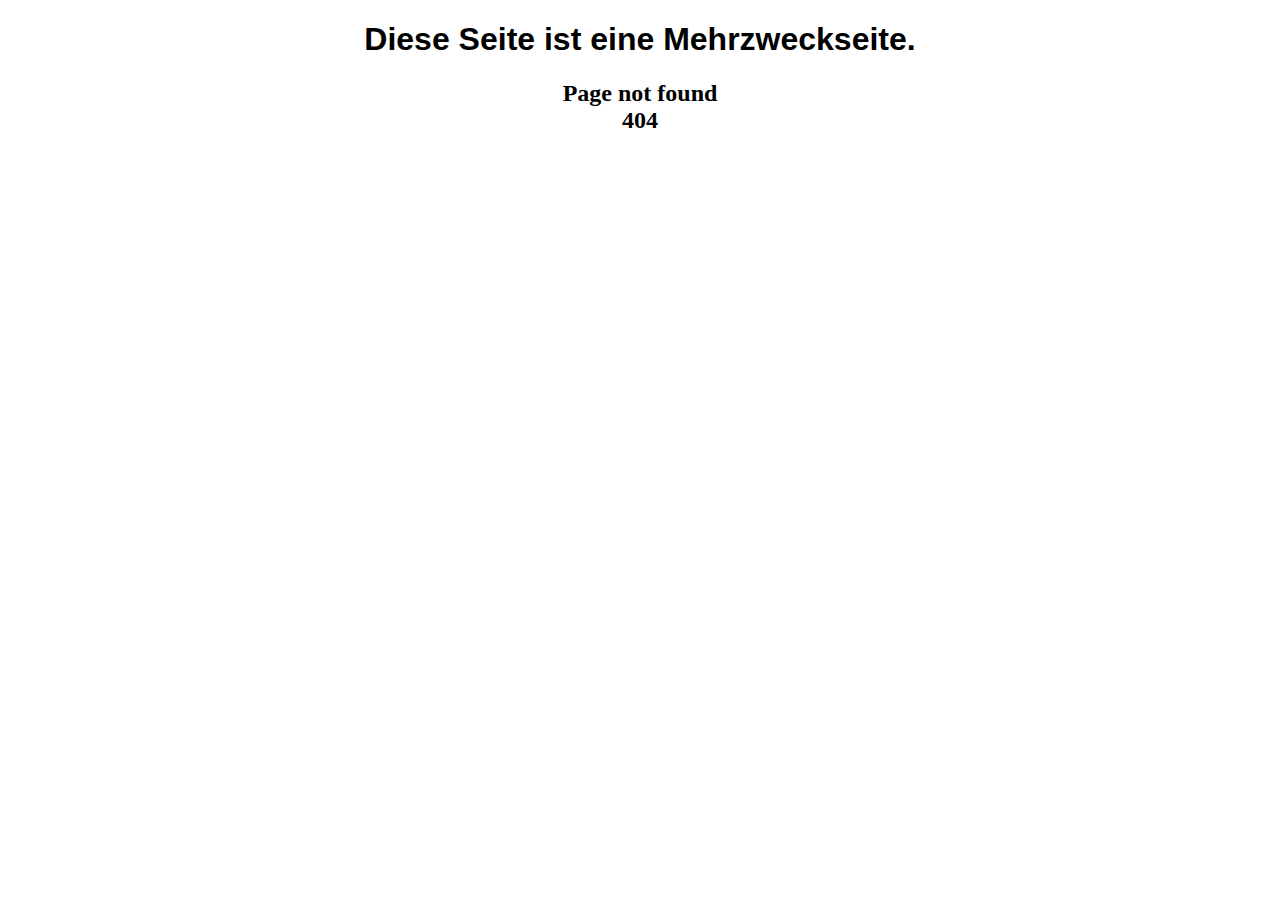
<file: index.html>
<!DOCTYPE html>
<html lang="en">
<head>
    <meta charset="UTF-8">
    <meta name="viewport" content="width=device-width, initial-scale=1.0">
    <title>lwgt</title>
</head>
<body>
    <h1 style="font-family: Arial, Helvetica, sans-serif; text-align: center;">Diese Seite ist eine Mehrzweckseite.</h1>
    <h2 style="text-align: center;">Page not found <br>
    404</h2>
</body>
</html>
</file>
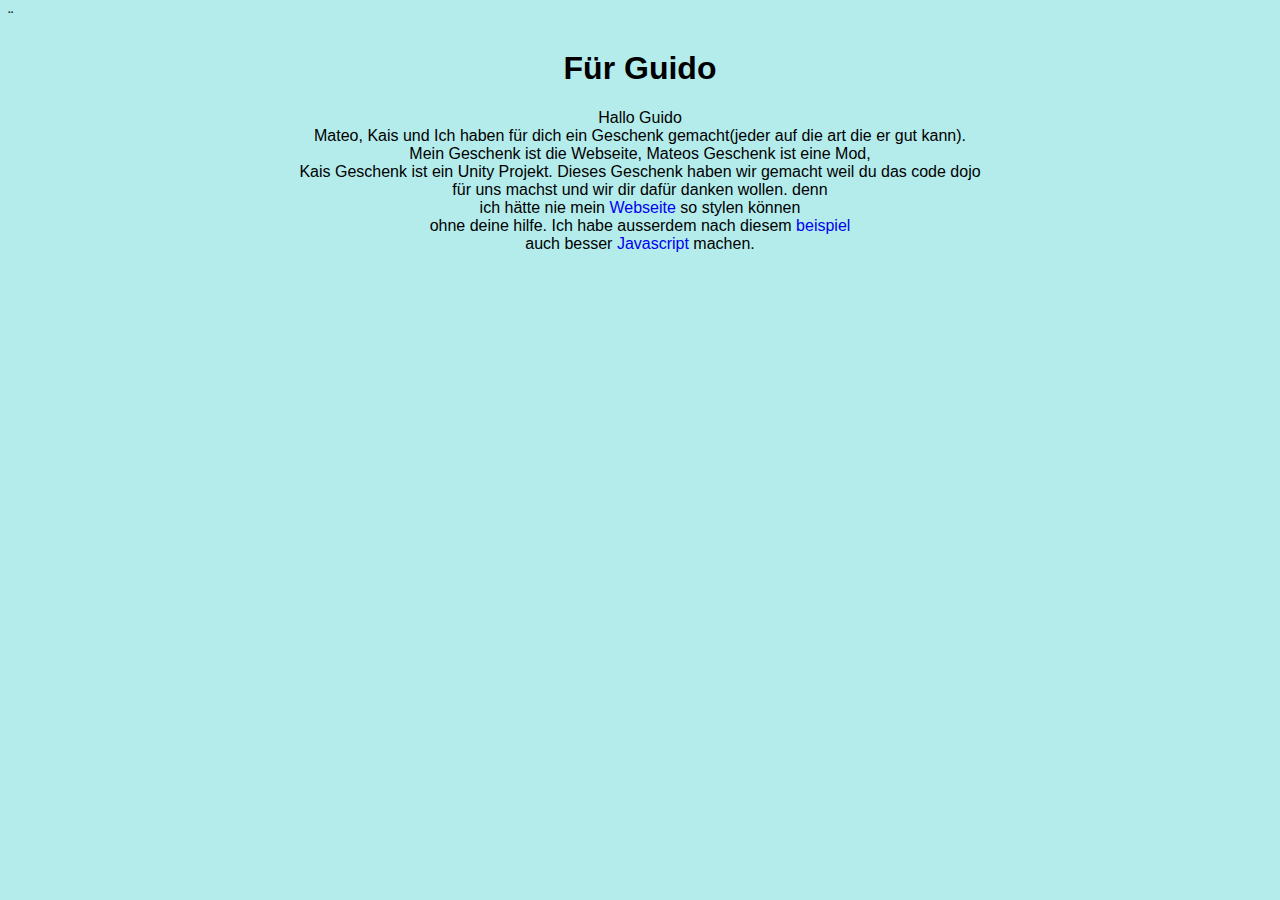
<file: haslo.html>
<!DOCTYPE html>
<html lang="en">
<head>
    <meta charset="UTF-8">
    <meta name="viewport" content="width=device-width, initial-scale=1.0">
    <title>Guido</title>¨
    <link rel="stylesheet" href="style.css">
</head>
<body>
    <div class="inhalt">

    
    <h1>Für Guido</h1>
    <p>Hallo Guido <br>
     Mateo,  Kais und Ich haben für dich ein Geschenk gemacht(jeder auf die art die er gut kann). <br>
     Mein Geschenk ist die Webseite, Mateos Geschenk ist eine Mod,<br> Kais Geschenk ist ein Unity Projekt.
     Dieses Geschenk haben wir gemacht weil du das code dojo <br> für uns machst und wir dir dafür danken wollen.
     denn <br>  ich hätte nie mein <a href="https://louisremiwinzenried.github.io/Kwissenschaft/">Webseite</a> so stylen können <br> ohne deine hilfe.
     Ich habe ausserdem nach diesem <a href="https://helpful-young-respect.glitch.me/">beispiel</a> <br> auch besser <a href="Fragegame.html">Javascript</a> machen.
    </p>
    </div>    
    </body>
</html>
</file>
<file: style.css>
div.inhalt p {
    font-family: Arial, Helvetica, sans-serif;
}
div.inhalt h1 {
    font-family: Arial, Helvetica, sans-serif;
}
div.inhalt {
    padding: 3px;
    text-align: center;
}
html {
    background-color: rgb(180, 236, 236);
}
div.inhalt a {
    text-decoration: none;
}
</file>
